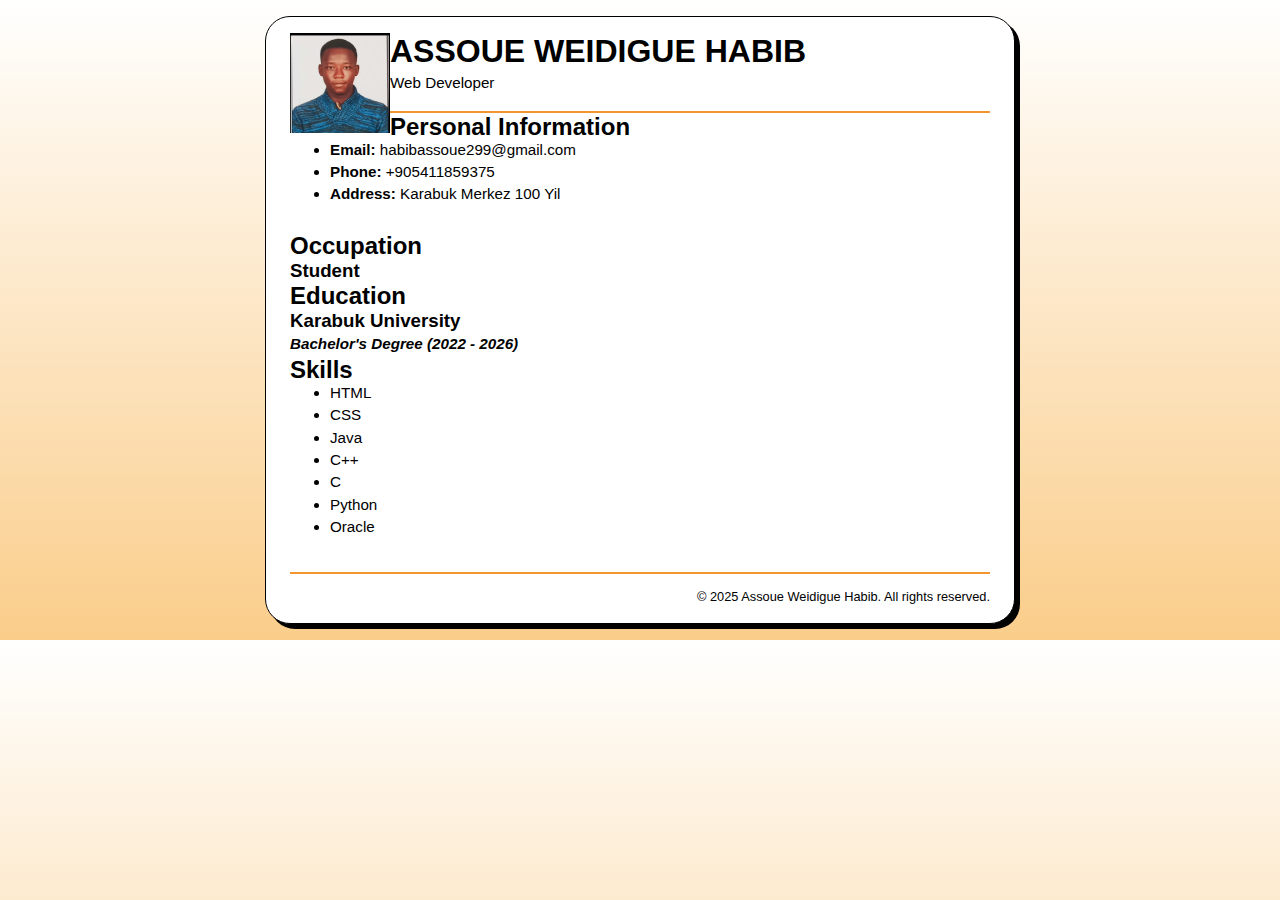
<file: index.html>
<!DOCTYPE html>
<html lang="en">

<head>
    <meta charset="UTF-8">
    <meta name="viewport" content="width=device-width, initial-scale=1.0">
    <title>My CV</title>
    <link rel="stylesheet" href="style.css">
</head>

<body>
    <div class="cv-container">
        <header>
            <img src="mypic.jpg" width="100" height="100" alt="my picture" class="profile-image">
            <h1>ASSOUE WEIDIGUE HABIB</h1>
            <p>Web Developer</p>
        </header>

        <section class="info">

            <h2>Personal Information</h2>
            <ul>
                <li><strong>Email:</strong> habibassoue299@gmail.com</li>
                <li><strong>Phone:</strong> +905411859375</li>
                <li><strong>Address:</strong> Karabuk Merkez 100 Yil</li>
            </ul>
        </section>

        <section class="experience">
            <h2>Occupation</h2>
            <h3>Student</h3>
        </section>

        <section class="education">
            <h2>Education</h2>
            <h3>Karabuk University</h3>
            <p><em>Bachelor's Degree (2022 - 2026)</em></p>
        </section>

        <section class="skills">
            <h2>Skills</h2>
            <ul>
                <li>HTML</li>
                <li>CSS</li>
                <li>Java</li>
                <li>C++</li>
                <li>C</li>
                <li>Python</li>
                <li>Oracle</li>
            </ul>
        </section>
    </div>

    <footer>
        <p>&copy; 2025 Assoue Weidigue Habib. All rights reserved.</p>
    </footer>
</body>

</html>
</file>
<file: style.css>
/* the styles for the elements */
html {
	background-image: -webkit-linear-gradient(top, white 0%, #facd8a 100%);	
	background-image: -moz-linear-gradient(top, white 0%, #facd8a 100%);
	background-image: -o-linear-gradient(top, white 0%, #facd8a 100%);
	background-image: linear-gradient(top, white 0%, #facd8a 100%);	
}
body {
	font-family: Verdana, Arial, Helvetica, sans-serif;
    font-size: 100%;
	width: 700px;
	background-color: white;
	margin: 1em auto;
	padding: 1em 1.5em;
	border: 1px solid black;
	border-radius: 25px;
	box-shadow: 5px 5px 0 0;
}

h1, h2, h3, p {
	margin: 0;
	padding: 0;
}
a { font-weight: bold; }
a:link { color: #931420; }
a:hover, a:focus { color: blue; }
a:visited { color: #f2972e; }

ul { margin: 0 0 1.5em; 
}
li { font-size: 95%;
     padding-bottom: .35em;
}

p { font-size: 95%;
	padding: .25em 0;
}
	
em { font-weight: bold; }

/* the styles for the header */
header { 
	padding-bottom: 1em;
	border-bottom: 2px solid #f2972e;
}
header img { float: left; }
header h2 {
	font-size: 220%;
    color: #f2972e;
    text-align: center;
	text-shadow: 2px 3px 0 black;
	margin-bottom: .25em;
}
header h3 {
	font-size: 130%;
	font-style: italic;
    text-align: center;
}

/* the styles for the main content */
main { clear: left; }
main h1 {
	font-size: 175%;
	margin: 1em 0 .35em; 
}
main h2 { font-size: 130%; }

#contact_us { margin-top: 1em; }
a.date_passed  { color: gray; }

/* the styles for the footer */
footer {
	margin-top: 2em;
	border-top: 2px solid #f2972e;
	padding-top: .7em;
}
footer p {
	font-size: 80%;
	text-align: right;
}
</file>
